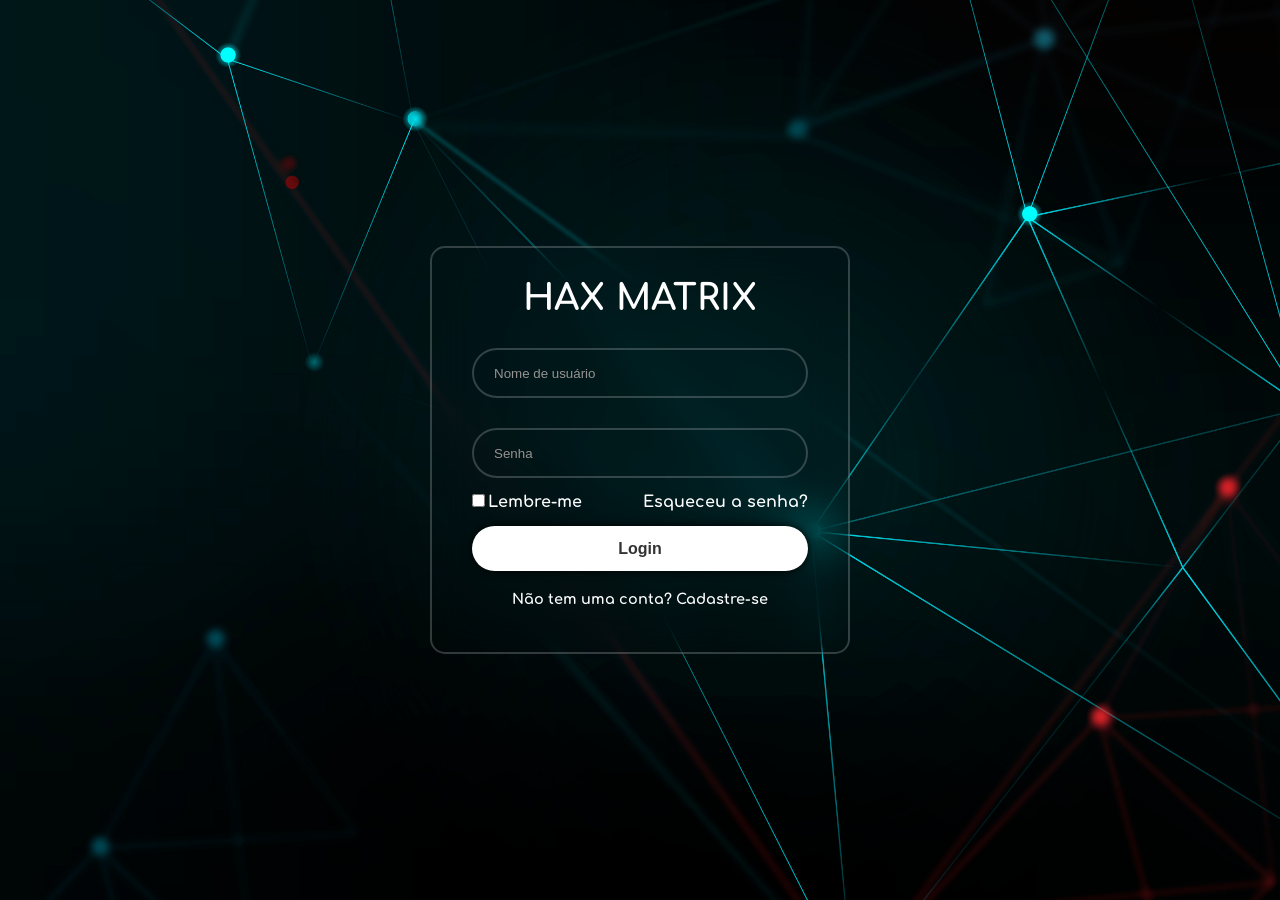
<file: main.html>
<!DOCTYPE html>
<html lang="en">
<head>
    <meta charset="UTF-8">
    <meta name="viewport" content="width=device-width, initial-scale=1.0">
    <title>MATRIX LOGIN</title>
    <link rel="stylesheet" href="page.css">
    <!-- Basic Icons -->
<link href="https://cdn.boxicons.com/3.0.8/fonts/basic/boxicons.min.css" rel="stylesheet">
<!-- Filled Icons -->
<link href="https://cdn.boxicons.com/3.0.8/fonts/filled/boxicons-filled.min.css" rel="stylesheet">
<!-- Brand Icons -->
<link href="https://cdn.boxicons.com/3.0.8/fonts/brands/boxicons-brands.min.css" rel="stylesheet">
</head>
<body>
    <div class="wrapper">
        <form action="">
            <h1>HAX MATRIX</h1>
            <div class="input-box">
                <input type="text" placeholder="Nome de usuário" required>
            </div>

             <div class="input-box">
                <input type="text" placeholder="Senha" required>
            </div>

            <div class="remember-forgot">
                <label><input type="checkbox">Lembre-me</label>
                <a href="#">Esqueceu a senha?</a>
            </div>

            <button type="submit" class="btn">Login</button>
            
            <div class="register-link">
                <p>Não tem  uma conta? <a href=#>Cadastre-se</a></p>
            </div>
        </form>
    </div>
</body>

</html>
</file>
<file: page.css>
@font-face {
    font-family: "Comfortaa";
    src: url(comforta/Comfortaa-Bold.otf);
}

* {
    margin: 0;
    padding: 0;
    box-sizing: border-box;
}

img {
    max-width: 100%;
    display: block;
}


body {
    font-family: "Comfortaa", sans-serif;
    display: flex;
    justify-content: center;
    align-items: center;
    min-height: 100vh;
    background: url('fundo.jpg') no-repeat;
    /*esse no-repeat é para a imagem ão ficar repetida e preecher a tela corretamente*/
    background-size: cover;
    background-position: center;

}

.wrapper {
    width: 420px;
    background: transparent;
    border: 2px solid rgba(255, 255, 255, .2);
    backdrop-filter: blur(20px);
    box-shadow: 0 0 10 rgba(0, 0, 0, .2);
    color: #fff;
    border-radius: 15px;
    padding: 30px 40px;
}

.wrapper h1 {
    font-size: 36px;
    text-align: center;
}

.wrapper .input-box {
    width: 100%;
    height: 50px;
    margin: 30px 0;
}

.input-box input {
    width: 100%;
    height: 100%;
    background: transparent;
    border: none;
    outline: none; /*que é tipo uma borda, uma linha que fica ao redor do elemento*/
    border: 2px solid rgba(255, 255, 255, .2);
    border-radius: 40px;
    color: #fff;
    padding: 20px 45px 20px 20px;

}

.input-box input::placeholder {
    color: #979292;
}

.wrapper .remember-forgot {
    display: flex;
    justify-content: space-between;
    font-size: 14.5 px;
    margin: -15px 0 15px;
}

.remember-forgot label input {
    accent-color: #fff;
    margin-right: 3px;
}

.remember-forgot a {
    color: #fff;
    text-decoration: none;

}

.remember-forgot a:hover {
    text-decoration: underline;
}

.wrapper .btn{
    width: 100%;
    height: 45px;
    background: #fff;
    border: none;
    outline: none;
    border-radius: 40px;
    box-shadow: 0 0 10px rgba(0, 0, 0);
    cursor: pointer;
    font-size: 16px;
    color: #333;
    font-weight: 600;
}

.wrapper .register-link{
    font-size: 14.5px;
    text-align: center;
   /*margin_top:20px; codigo antes de colocar o padding em .wrapper*/
   margin: 20px 0 15px;
}

.register-link p a {
    color: #fff;
    text-decoration: none;
    font-weight: 600;
}

.register-link p a:hover{
    text-decoration: underline;
}
</file>
